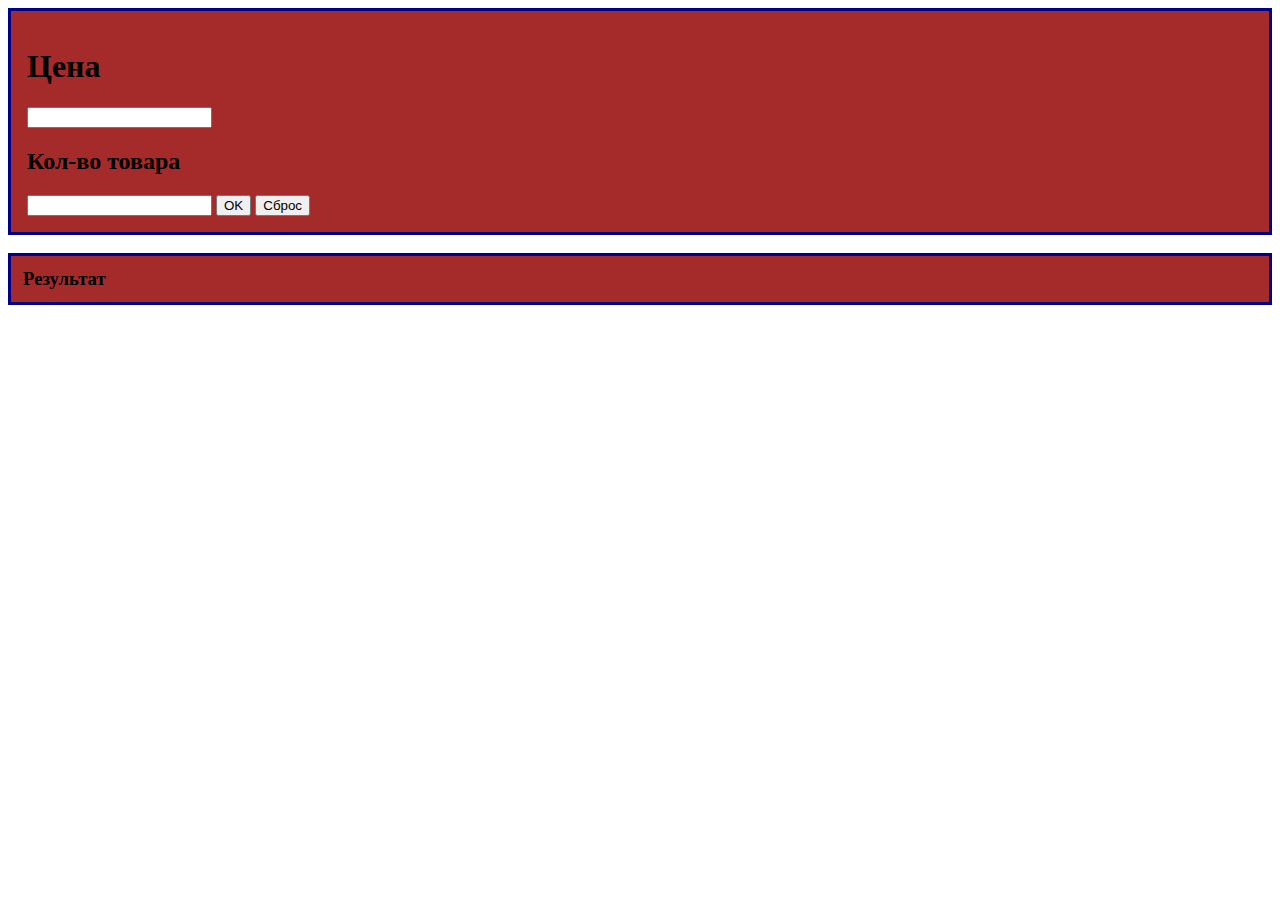
<file: Web 5/index.html>
<!DOCTYPE html>
<html lang="ru">

<head><title>Калькулятор</title>
    <link rel="stylesheet" href="style.css">
</head>
<form>
  <h1>Цена</h1>
  <input name="field1" type="text">
  <h2>Кол-во товара</h2>
  <input name="field2" type="text">
  <button id="button1" onclick="return click1();">OK</button>
  <button id="my-button">Сброс</button>
</form>

<script>

function click1() {
  let f1 = document.getElementsByName("field1");
  let f2 = document.getElementsByName("field2");
  let r = document.getElementById("result");
  r.innerHTML = f1[0].value * f2[0].value;
  return false;
}

</script>  
<h3> Результат </h3>
    <div id="result"></div>


<script>
function onClick() {
  alert("Сброс выполнен");
}

window.addEventListener('DOMContentLoaded', function (event) {
  console.log("DOM fully loaded and parsed");
  let b = document.getElementById("my-button");
  b.addEventListener("click", onClick);
});
</script>
</file>
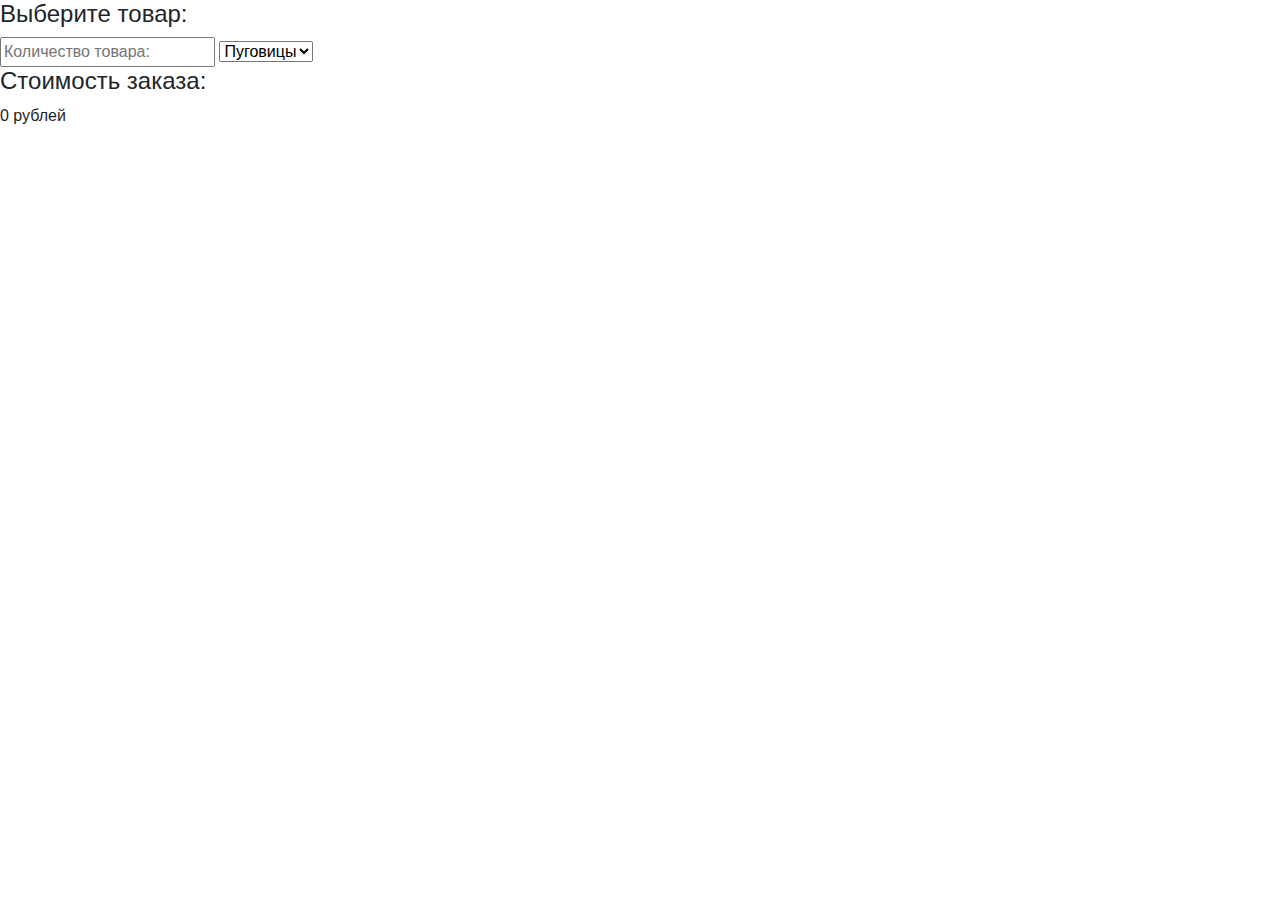
<file: Web 6/index.html>
<!DOCTYPE html>
<html lang="ru">
<head>
	<meta charset="utf-8">
	<title>Калькулятор</title>
	<link rel="stylesheet" href="https://maxcdn.bootstrapcdn.com/bootstrap/4.0.0/css/bootstrap.min.css"
	integrity="sha384-Gn5384xqQ1aoWXA+058RXPxPg6fy4IWvTNh0E263XmFcJlSAwiGgFAW/dAiS6JXm" crossorigin="anonymous">
	<link rel="stylesheet" href="https://stackpath.bootstrapcdn.com/bootstrap/4.5.2/css/bootstrap.min.css"
    integrity="sha384-JcKb8q3iqJ61gNV9KGb8thSsNjpSL0n8PARn9HuZOnIxN0hoP+VmmDGMN5t9UJ0Z" crossorigin="anonymous">
    <link href="style.css" rel="stylesheet" type="text/css">
  	<link href="README.js" rel="stylesheet" type="text/css">
</head>
<body>
	<div class="container-fluid ">
	<div class="row d-flex ">
		<form name="form">
			<h4>Выберите товар:</h4>
			<div class="item">
				<input type="text" id="kol" oninput="updatePrice()" placeholder="Количество товара: "/>
					<select name="prodType">
						<option value="1">Пуговицы</option>
						<option value="2">Шуба</option>
						<option value="3">Мех</option>
					</select>
			</div>
			<div id="checkboxes">
				<label><input type="checkbox" name="prop1"> Кролик</label>
				<label><input type="checkbox" name="prop2"> Песец</label>
				<label><input type="checkbox" name="prop3"> Соболь</label>
            </div>
            <div id="radios">
                <label><input type="radio" name="prodOptions" value="option1"> Искусственный</label>
                <label><input type="radio" name="prodOptions" value="option2"> Коротшерстный</label>
                <label><input type="radio" name="prodOptions" value="option3"> Натуральный</label>
	       </div>
			<h4>Стоимость заказа:</h4>
			<div class="text-body" id="prodPrice"></div>
	    </form>
		</div>
	</div>
	<script src="README.js"></script>
	<script src="https://stackpath.bootstrapcdn.com/bootstrap/4.5.2/js/bootstrap.min.js"
    integrity="sha384-B4gt1jrGC7Jh4AgTPSdUtOBvfO8shuf57BaghqFfPlYxofvL8/KUEfYiJOMMV+rV"
    crossorigin="anonymous"></script>
	</body>
</html>
</file>
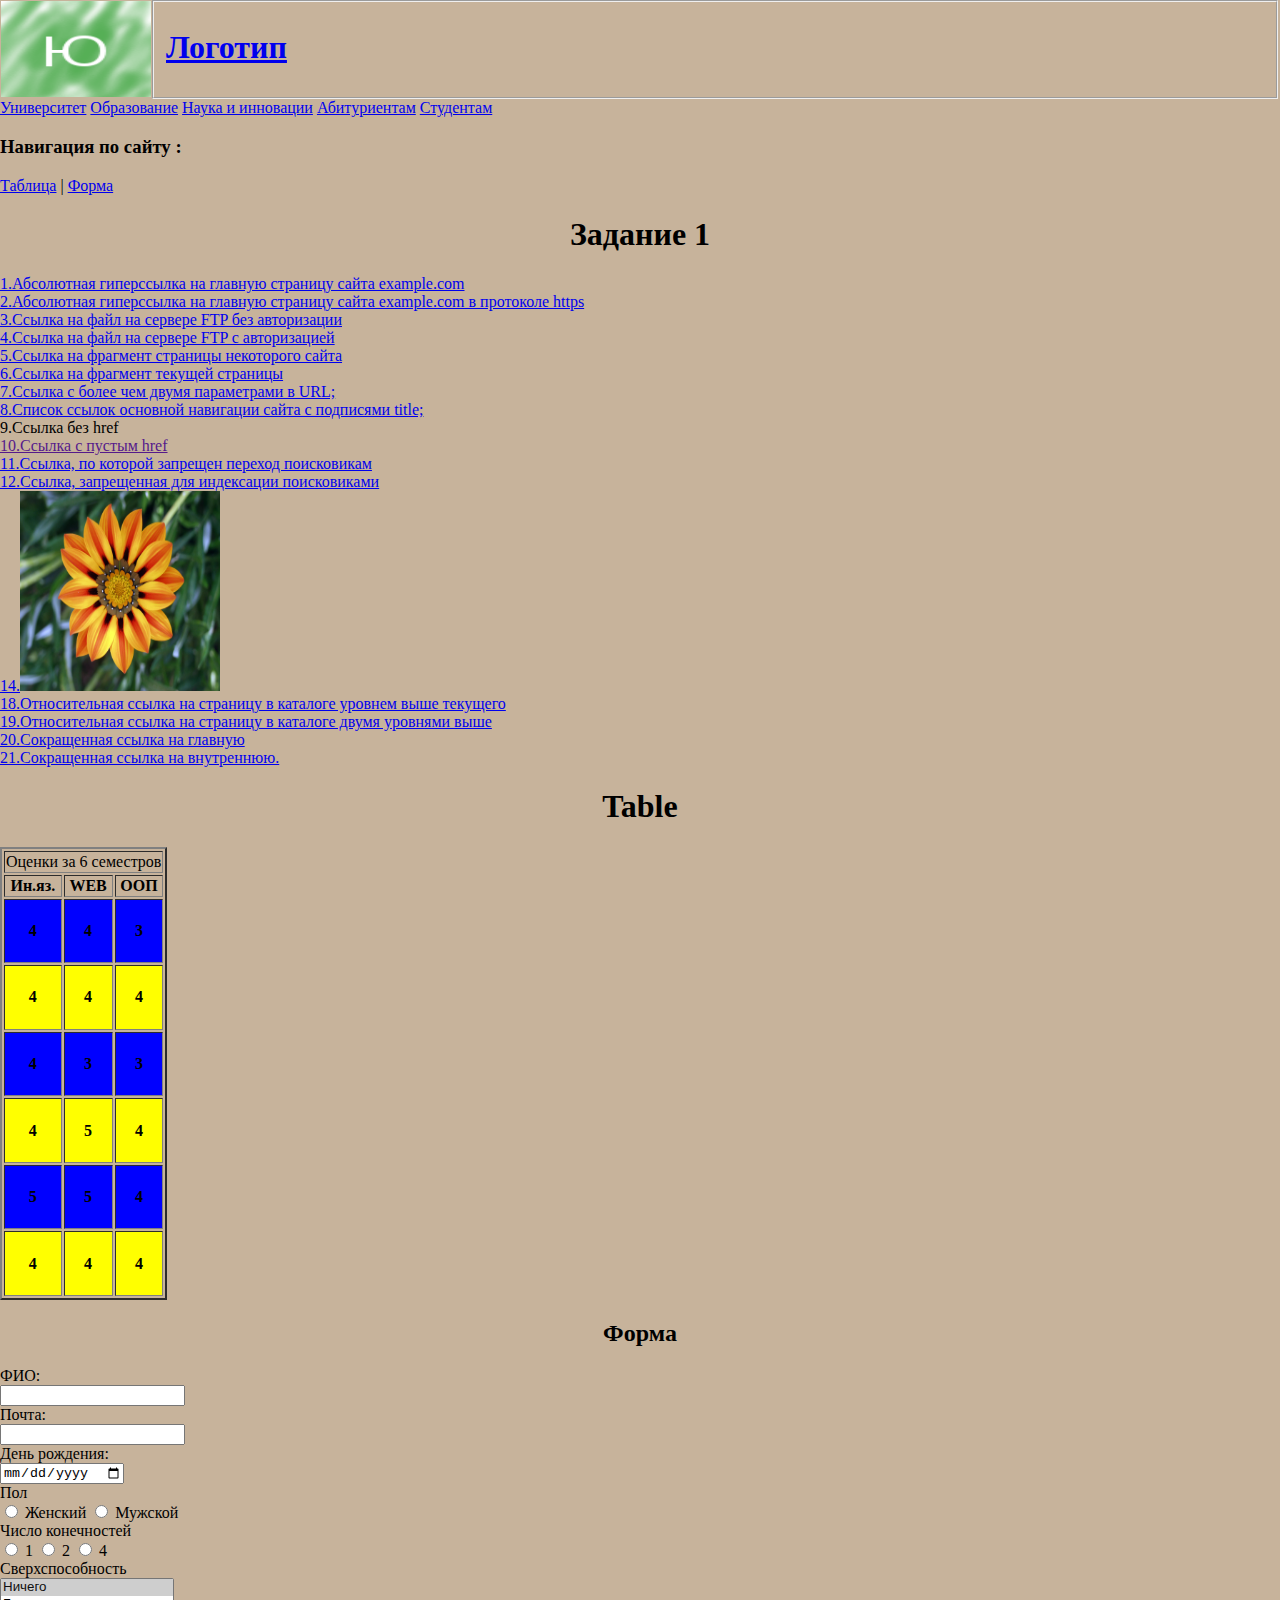
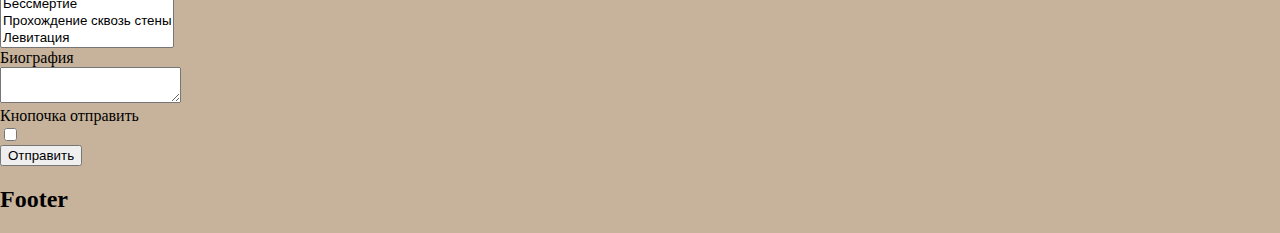
<file: Web/main.html>
<!doctype html>
<html lang="ru">
<head>
    <meta charset="UTF-8">
    <link rel="stylesheet" href="stile.css.css">
    <title>Ivashchenko Nikita 28/1</title>
</head>
<body style="margin: 0;">
    <div id="main-aisde-wrapper">
    <header>
    <div class="banner">
    <a href="#home"><img style="float:left; margin:1px; width:150px; height:96px;" src="image.png"/><FIELDSET>
       
        <h1>Логотип </h1>
        </FIELDSET>
</a>
        
    </div>
    </header>
    <div class="container">
    <nav>
    <a href="https://www.kubsu.ru/ru/university" title="Университет">Университет</a>
    <a href="https://www.kubsu.ru/ru/education" title="Образование">Образование</a>
    <a href="https://www.kubsu.ru/ru/science" title="Наука и инновации">Наука и инновации</a>
    <a href="https://www.kubsu.ru/ru/abiturient" title="Абитуриентам">Абитуриентам</a>
    <a href="https://www.kubsu.ru/ru/studlife" title="Студентам">Студентам</a>
    </nav>
                <nav>
    <h3 align = left> Навигация по сайту :</h3>
     <a href="#chap1">Таблица</a> | 
                <a href="#chap3" >Форма</a> </nav>

    <h1 id="Jakor"><center>Задание 1</center></h1>
    <li><a href="http://example.com">1.Абсолютная гиперссылка на главную страницу сайта example.com</a></li>
    <li><a href = "https://example.com/" >2.Абсолютная гиперссылка на главную страницу сайта example.com в протоколе https</a></li>
    <li><a href = "ftp://example.com/1.txt"> 3.Ссылка на файл на сервере FTP без авторизации  </a></li>
    <li><a href = "ftp://log:password@example.com/1.txt"> 4.Ссылка на файл на сервере FTP с авторизацией </a></li>
    <a href = "Jakor"></a>
    <li><a href = "https://zen.yandex.ru/" > 5.Ссылка на фрагмент страницы некоторого сайта </a></li>
    <li><a href = "#Jakor" > 6.Ссылка на фрагмент текущей страницы </a></li>
    <li><a href = "https://translate.google.ru/#view=home&op=translate&sl=ru&tl=en&text=текст" > 7.Ссылка с более чем двумя параметрами в URL; </a></li>
    <li title = "Видеохостинг"><a href = "https://www.youtube.com/"> 8.Список ссылок основной навигации сайта с подписями title;   </a></li>
    <li title = "Временно не работает"><a> 9.Ссылка без href </a></li>
    <li><a href = ""> 10.Cсылка с пустым href </a></li>
    <li><a href = "https://github.com/" rel = "nofollow"> 11.Ссылка, по которой запрещен переход поисковикам</a></li>
    <li><noindex><a href = "https://kubsu.ru/" >12.Ссылка, запрещенная для индексации поисковиками</a></noindex></li>
    <li><a href="http://example.com">14.<img src="image.jpg" width="200"  height="200" border="0" alt="Ссылка-картинка"></a></li>
    <li><a href = "../index.html " > 18.Относительная ссылка на страницу в каталоге уровнем выше текущего </a></li>
    <li><a href = " ../../index.html" > 19.Относительная ссылка на страницу в каталоге двумя уровнями выше </a></li>
    <li><a href = " http://example.com/main " > 20.Cокращенная ссылка на главную </a></li>
    <li><a href = " http://example.com/main/page" > 21.Cокращенная ссылка на внутреннюю. </a></li>
        <div class="tabl">
            <h1 align=center>Table</h1>

<a id="chap1"></a>
<TABLE BORDER="2">
<td colspan="4" h1 align=center>Оценки за 6 семестров</td>
<tr><th>Ин.яз.</th>
<th>WEB</th>
    <th>ООП</th></tr>
    <tr bgcolor=#0000FF><td><H4 ALIGN=CENTER>4</H4></td><td><H4 ALIGN=CENTER>4</H4></td><td><H4 ALIGN=CENTER>3</H4></td>
    <tr bgcolor=#FFFF00><td><H4 ALIGN=CENTER>4</H4></td><td><H4 ALIGN=CENTER>4</H4></td><td><H4 ALIGN=CENTER>4</H4></td>
    <tr bgcolor=#0000FF><td><H4 ALIGN=CENTER>4</H4></td><td><H4 ALIGN=CENTER>3</H4></td><td><H4 ALIGN=CENTER>3</H4></td>
    <tr bgcolor=#FFFF00><td><H4 ALIGN=CENTER>4</H4></td><td><H4 ALIGN=CENTER>5</H4></td><td><H4 ALIGN=CENTER>4</H4></td>
    <tr bgcolor=#0000FF><td><H4 ALIGN=CENTER>5</H4></td><td><H4 ALIGN=CENTER>5</H4></td><td><H4 ALIGN=CENTER>4</H4></td>
    <tr bgcolor=#FFFF00><td><H4 ALIGN=CENTER>4</H4></td><td><H4 ALIGN=CENTER>4</H4></td><td><H4 ALIGN=CENTER>4</H4></td>
    </TABLE>
    </div>
    <a id="chap3"></a>
    <h2><center>Форма</center></h2>
    <form action="/" method="POST">
    <label>
            ФИО:<br>
            <input name="field-name-1" value="">
    </label><br/>
    <label>
            Почта:<br>
            <input name="field-email" value="" type="email">
    </label><br/>
    <label>
     День рождения:<br>
    <input name="field-date" value="" type="date"> </label>
    
    <br>Пол<br/>
    <label><input type="radio" name="radio-group-1" value="Значение1" /> Женский</label>
    <label><input type="radio" name="radio-group-1" value="Значение2" /> Мужской</label><br/>
    
    Число конечностей<br/>
    <label><input type="radio" name="radio-group-2" value="Значение1" /> 1</label>
    <label><input type="radio" name="radio-group-2" value="Значение2" /> 2</label>
    <label><input type="radio" name="radio-group-2" value="Значение3" /> 4</label>
    
    <label>
    <br>Сверхспособность<br/>
            <select name="field-name-4[]"
              multiple="multiple">
              <option value="Значение1" selected="selected">Ничего</option>
              <option value="Значение2">Бессмертие</option>
              <option value="Значение3">Прохождение сквозь стены</option>
              <option value="Значение4">Левитация</option>/
            </select>
    </label>
    
    <label> 
        <br>Биография<br/>
        <textarea name="field-name-2"></textarea> 
    </label>
    
    <br>Кнопочка отправить<br/> 
    <label> 
        <input type="checkbox" name="check-1" /> 
    </label><br/>
        <input type="submit" value="Отправить"/>
    
    </form>
    <footer>
        <h2>Footer</h2>
    </footer>
    </div>
    </div>
</body>
</html>
</file>
<file: Web 5/style.css>
form {
  background: brown;
  padding: 16px;
  border: 3px solid darkblue;
}
h3 {
  background: brown;
  padding: 12px;
  border: 3px solid darkblue;
}
</file>
<file: Web 6/style.css>
body {
  font-family: sans-serif;
  margin: auto;
  max-width: 1280px;
}

.navbar {
  background-color: #313236;
  border-radius: 2px;
  max-width: 800px;
}

.navbar a {
  color: #aaa;
  display: inline-block;
  font-size: 15px;
  padding: 10px;
  text-decoration: none;
}

.navbar a:hover {
  color: #ffffff;
}
</file>
<file: Web/stile.css.css>
body { 
        background: #c7b39b;
      }

.tabl
{
    margin: auto;
}
#main-aside-wrapper {
  display: flex;
  flex-direction: column;
}
#main-aside-wrapper main, #main-aside-wrapper aside {
  margin: 10px;
  padding: 10px;
}
#main-aside-wrapper aside {
  flex: 1;
  order: 1;
}
#main-aside-wrapper main {
  flex: 3;
  order: 2;
}

@media screen and (min-width: 800px) {
  #main-aside-wrapper {
    flex-direction: row;
    }
}
      @media screen and (max-width: 799px) {
  #main-aside-wrapper {
    flex-direction: row;
  }
}
</file>
